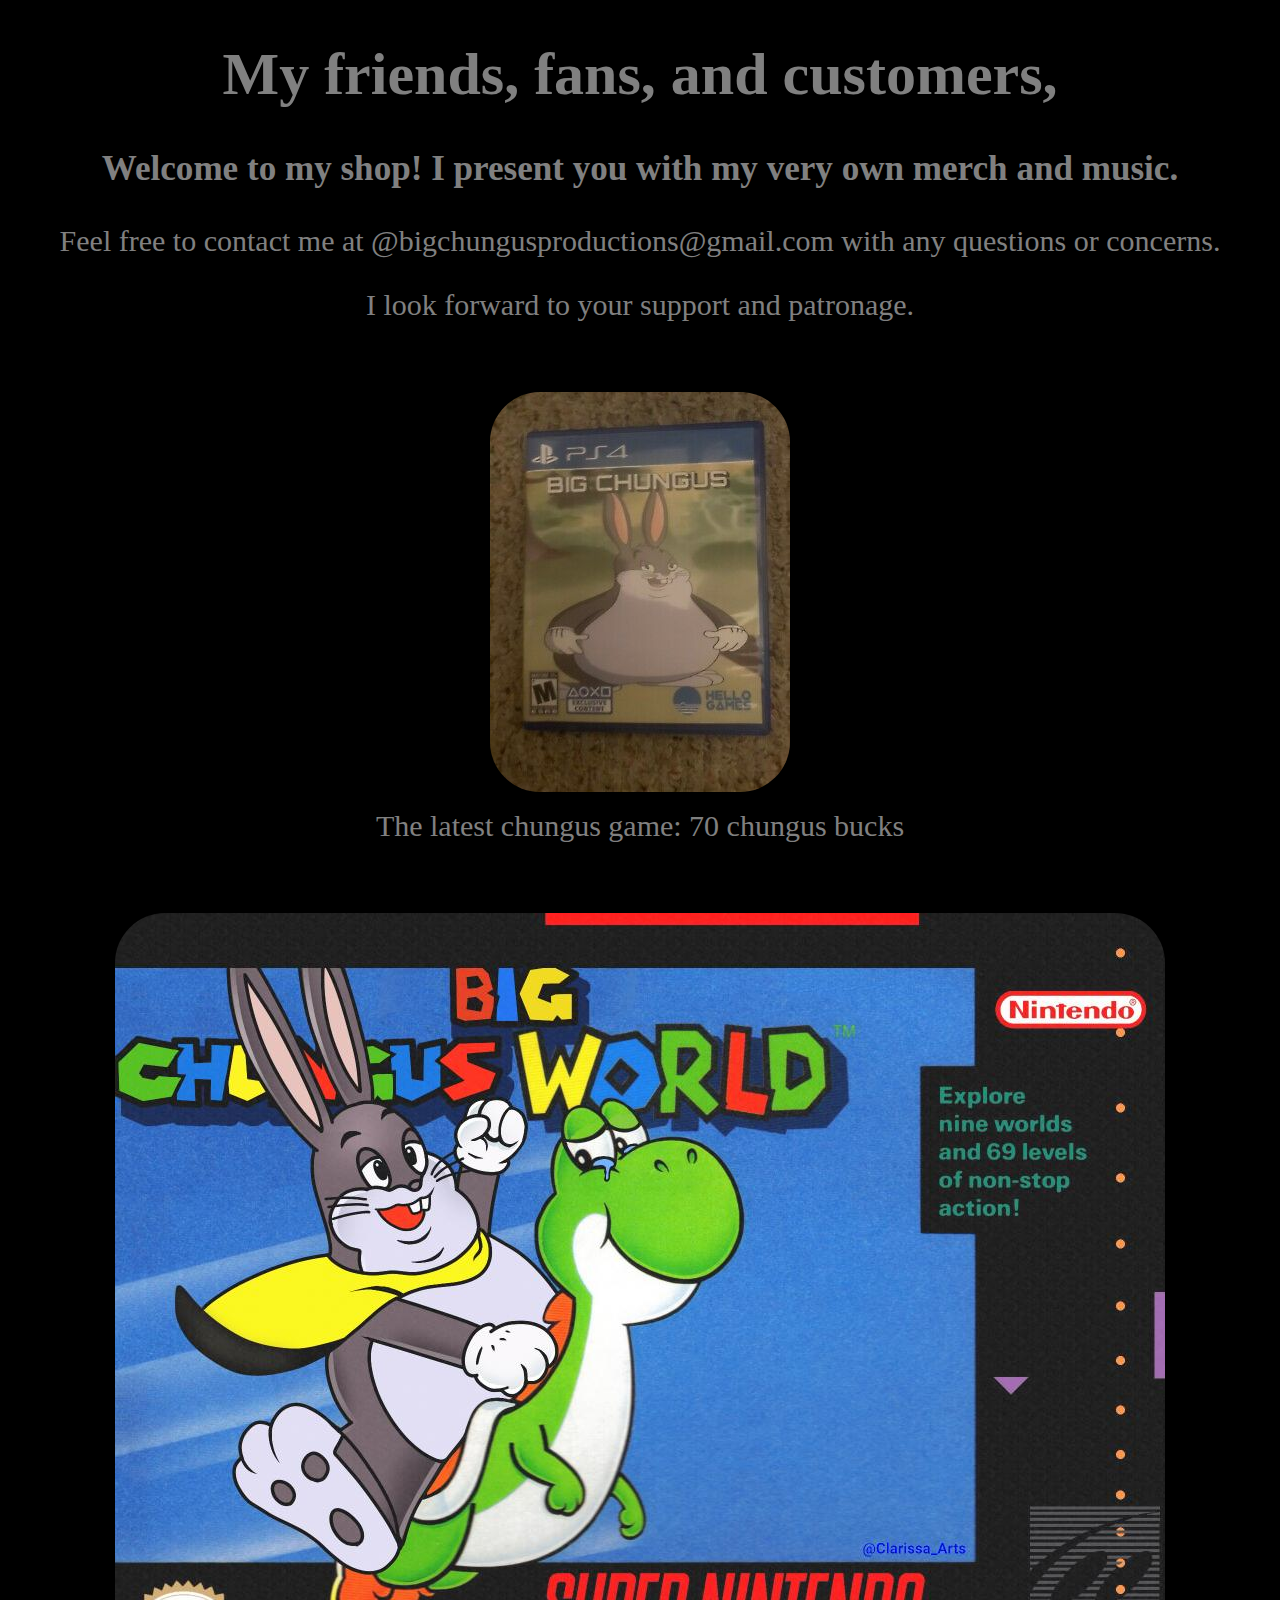
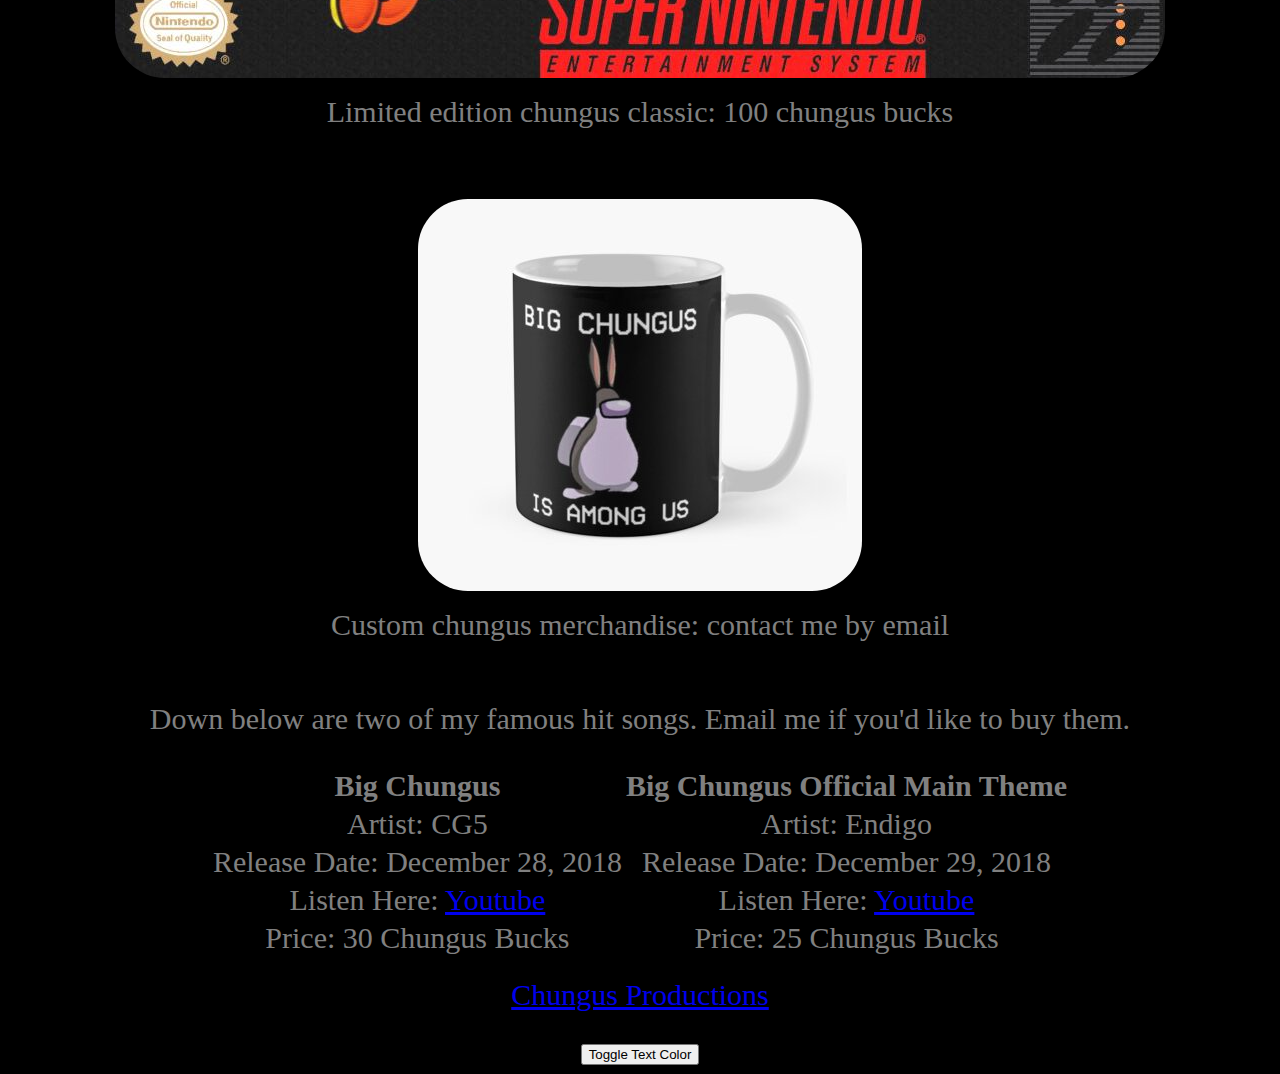
<file: page2.html>
<!DOCTYPE html>

<head>
    <title>Chungus Shop</title>
    <meta name="viewport" content="width=device-width, initial-scale=1">
    <meta charset="UTF-8">
    <link rel="stylesheet" href="css/page2.css">
</head>

<body style="color: gray">
    <h1>My friends, fans, and customers,</h1>
    <h3>Welcome to my shop! I present you with my very own merch and music.</h3>
    <p>Feel free to contact me at @bigchungusproductions@gmail.com with any questions or concerns.</p>
    <p>I look forward to your support and patronage.</p>
    <figure class="figures">
        <img src="img/bigchungusps4.jpg" class="images" id="pic1">
        <figcaption> The latest chungus game: 70 chungus bucks </figcaption>
    </figure>
    <figure class="figures">
        <img src="img/bigchungusworld.jpg" class="images" id="pic2">
        <figcaption> Limited edition chungus classic: 100 chungus bucks </figcaption>
    </figure>
    <figure class="figures">
        <img src="img/bigchungusmerch.png" class="images" id="pic3">
        <figcaption> Custom chungus merchandise: contact me by email </figcaption>
    </figure>
    <p>Down below are two of my famous hit songs. Email me if you'd like to buy them.</p>
    <table class="table">
        <tr>
            <th>Big Chungus</th>
            <th>Big Chungus Official Main Theme</th>
        </tr>
        <tr>
            <td> Artist: CG5</td>
            <td> Artist: Endigo</td>
        </tr>
        <tr>
            <td> Release Date: December 28, 2018</td>
            <td> Release Date: December 29, 2018</td>
        </tr>
        <tr>
            <td> Listen Here: <a href="https://www.youtube.com/watch?v=6YDoowoYzOI">Youtube</a></td>
            <td> Listen Here: <a href="https://www.youtube.com/watch?v=cB4dYfFgaME">Youtube</a></td>
        </tr>
        <tr>
            <td> Price: 30 Chungus Bucks</td>
            <td> Price: 25 Chungus Bucks</td>
        </tr>
    </table>
    <div class="link">
        <a href="index.html" id="linktoprofile">Chungus Productions</a>
    </div>
    <button class="button" onclick="toggleTextColor()">Toggle Text Color</button>
    <script src="script.js"></script> 
</body>

</html>
</file>
<file: css/page2.css>
body{
    background-color: black;
    color: gray;
    font-size: 30px;
    text-align: center;
}

.images{
    display: inline;
    margin: 10px;
    border-radius: 50px;
}

.figures{
    display: inline-block;
}

.table{
    display: inline;
}

.link{
    margin: 20px;
}
</file>
